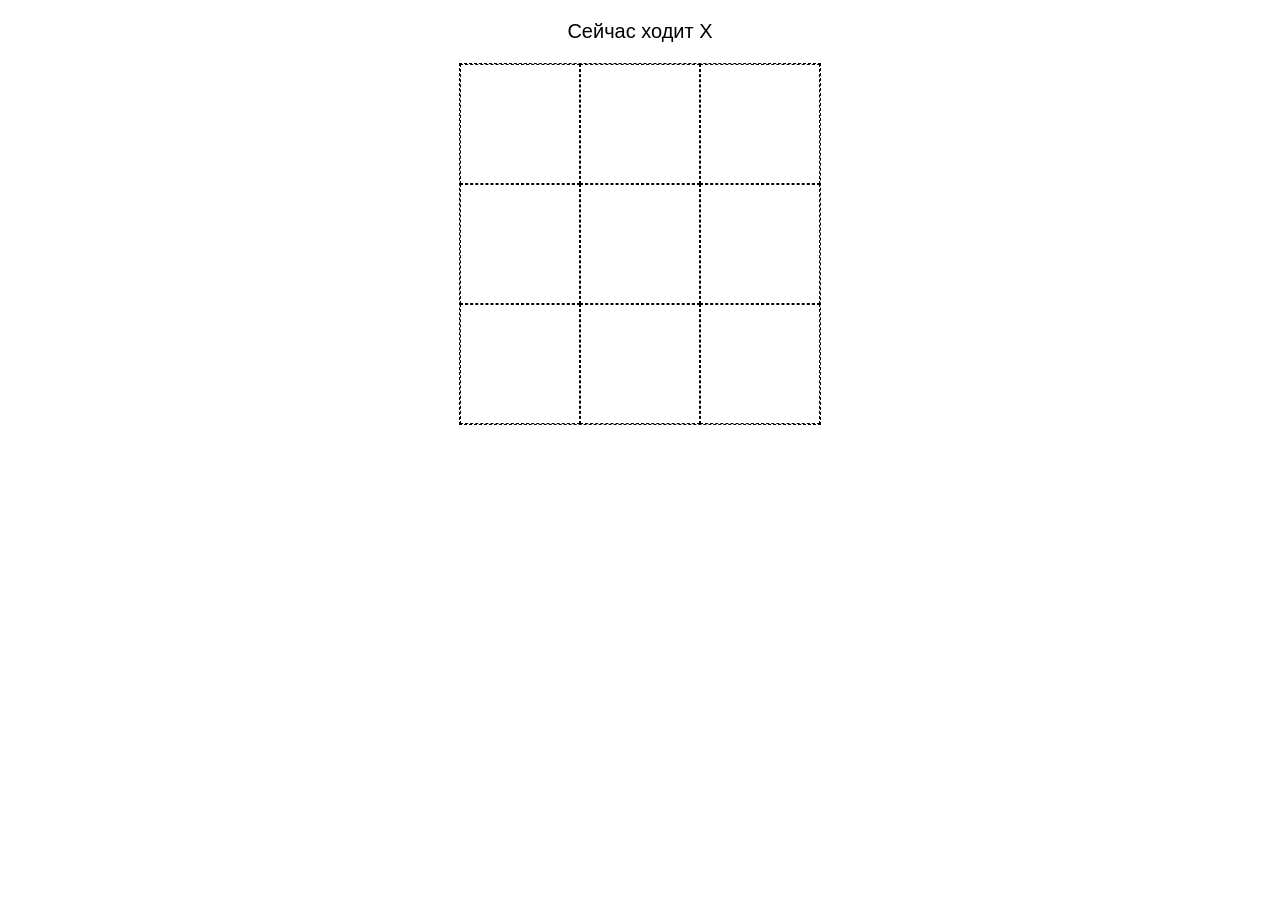
<file: index.html>
<!DOCTYPE html>
<html lang="en">

<head>
    <meta charset="UTF-8">
    <meta name="viewport" content="width=device-width, initial-scale=1.0">
    <meta http-equiv="X-UA-Compatible" content="ie=edge">
    <title>Document</title>
    <link rel="stylesheet" href="style.css">
</head>

<body>
    <div class="tictactoe-phase">
        Сейчас ходит <span class="phase-name">X</span>
    </div>
    <div class="tictactoe">
        <div class="tictactoe__item" data-row="0" data-cell="0"></div>
        <div class="tictactoe__item" data-row="0" data-cell="1"></div>
        <div class="tictactoe__item" data-row="0" data-cell="2"></div>
        <div class="tictactoe__item" data-row="1" data-cell="0"></div>
        <div class="tictactoe__item" data-row="1" data-cell="1"></div>
        <div class="tictactoe__item" data-row="1" data-cell="2"></div>
        <div class="tictactoe__item" data-row="2" data-cell="0"></div>
        <div class="tictactoe__item" data-row="2" data-cell="1"></div>
        <div class="tictactoe__item" data-row="2" data-cell="2"></div>
    </div>


    <script src="script.js"></script>
</body>

</html>
</file>
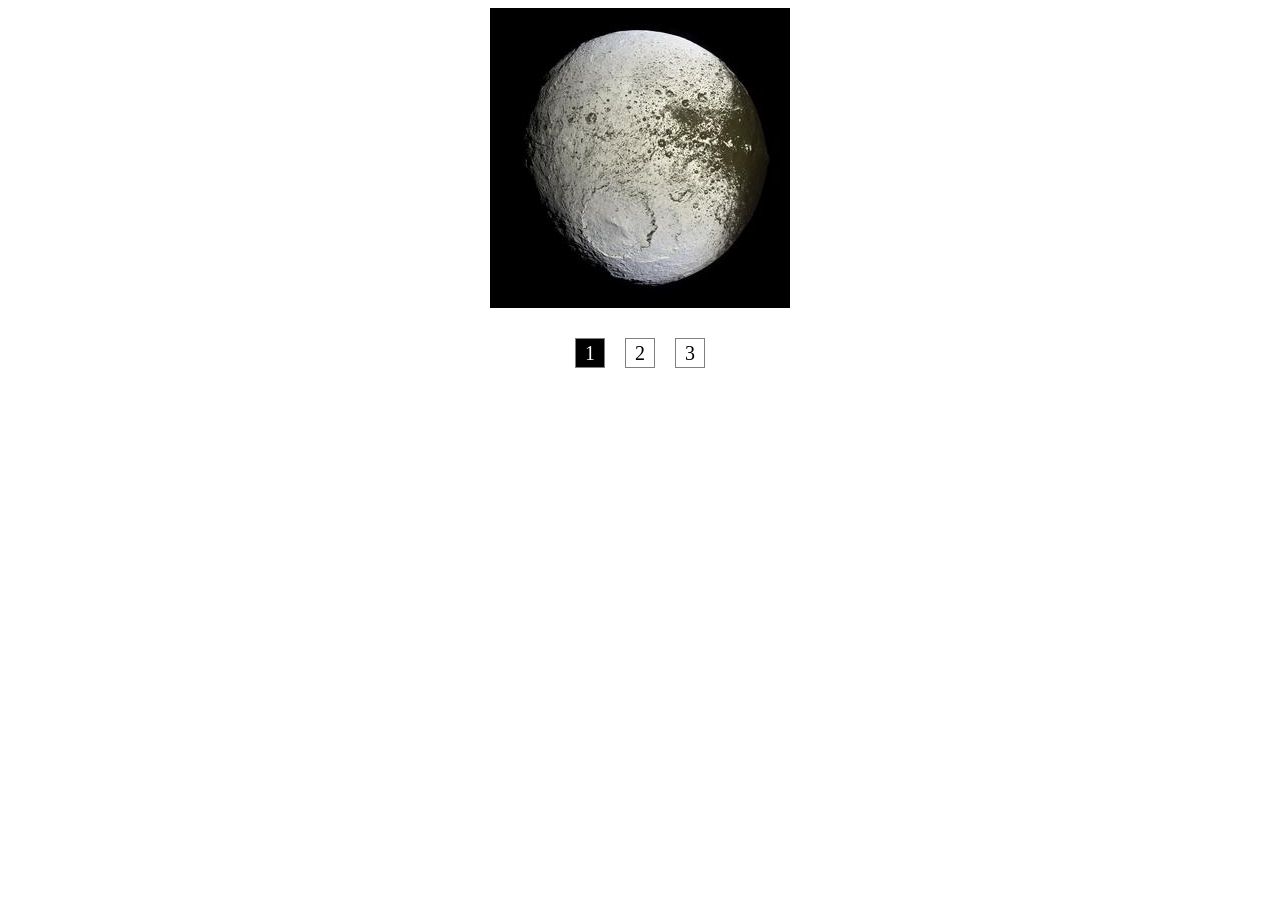
<file: simple-slider.html>
<!DOCTYPE html>
<html lang="en">
<head>
    <meta charset="UTF-8">
    <meta name="viewport" content="width=device-width, initial-scale=1.0">
    <title>Document</title>
</head>
<style>
     section, nav {
                display: flex;
                justify-content: center;
            }
            section {
                height: 300px;
            }
            section img {
                display: block;
                height: 300px;
            }
            nav {
                width: 50%;
                margin: 30px auto auto;
            }
            nav div {
                width: 28px;
                height: 28px;
                font-size: 20px;
                line-height: 28px;
                text-align: center;
                margin: auto 10px;
                border: thin solid grey;
                color: black;
                background-color: white;
                cursor: pointer;
            }
            nav div.active {
                color: white;
                background-color: black;
                cursor: auto;
            }
</style>
<body>

     <section>
            <img id="output" src="images/1.jpg">
        </section>
        <nav>
            <div id="1" class="active">1</div>
            <div id="2">2</div>
            <div id="3">3</div>
        </nav>

    <script src="simple-slider.js" defer></script>
</body>
</html>
</file>
<file: style.css>
* {
    margin: 0;
    padding: 0;
}

body {
    font-family: Verdana, Geneva, Tahoma, sans-serif;
}

.tictactoe-phase {
    text-align: center;
    font-size: 20px;
    margin: 20px 0;
}

.tictactoe {
    width: 360px;
    height: 360px;
    margin: 0 auto;
    border: 1px dashed #000;
}

.tictactoe__item {
    width: 33.3%;
    height: 33.3%;
    float: left;
    border: 1px dashed #000;
    box-sizing: border-box;
    cursor: pointer;
    display: flex;
    align-items: center;
    justify-content: center;
    font-size: 50px;
}
</file>
